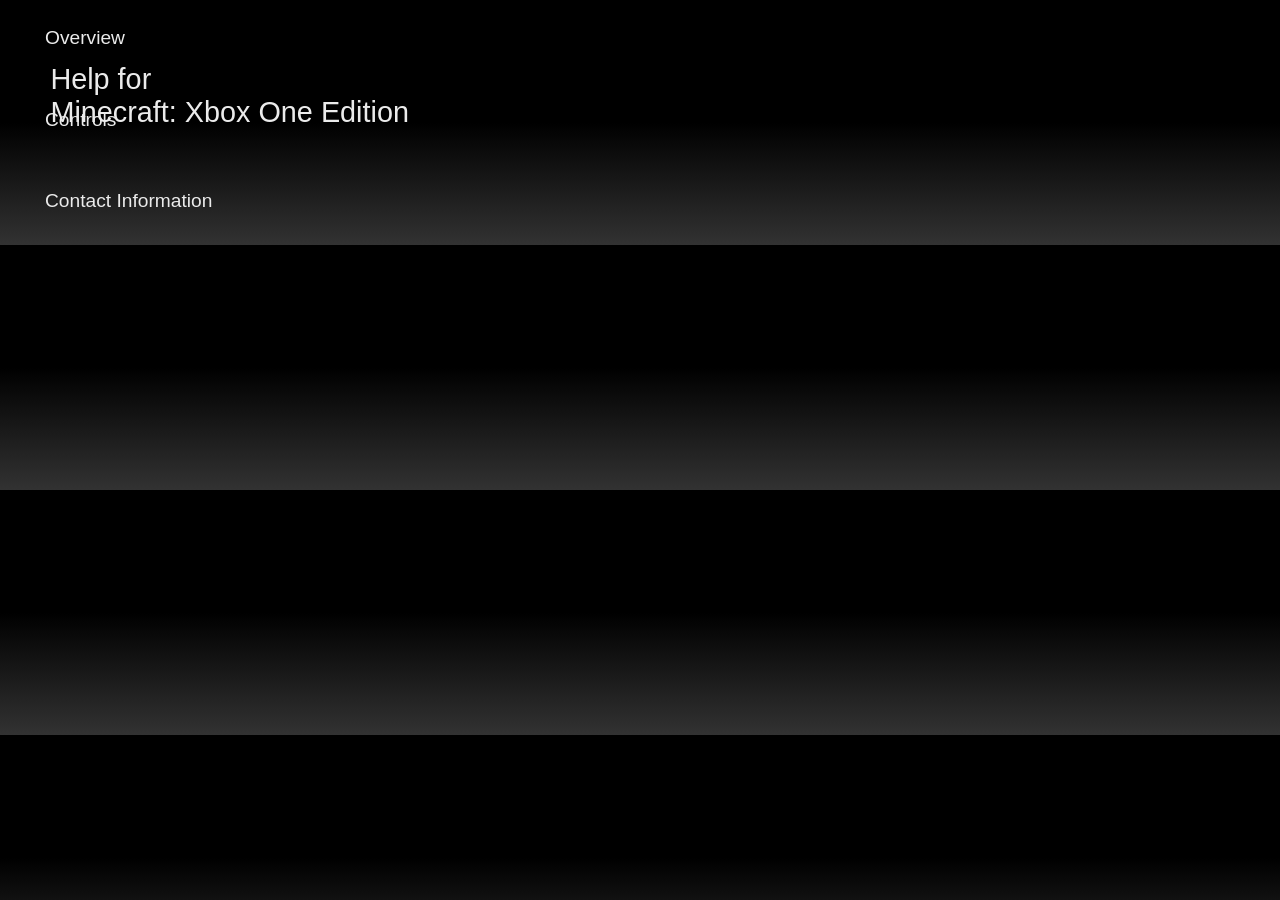
<file: index.html>
﻿<!DOCTYPE html>
<html>
<head>
    <title>Game Help</title>
    <link rel="Stylesheet" type="text/css" href="main.css" />
    <link rel="Stylesheet" type="text/css" href="skin.css" />
    <link rel="Stylesheet" type="text/css" href="external/start.ui.xboxlive.com/assets/public/help/css/gameControllerIcons_32x.css" />
    <link rel="Stylesheet" type="text/css" href="external/start.ui.xboxlive.com/assets/public/help/css/help.css" />

    <!-- viewport meta is required to get correct browser size on some mobile devices using SmartGlass. 
        Failure to specify viewport meta may cause reporting of extreme sizes for phone screens i.e. 1200 x 1500 instead of 480x640 -->
    <meta name="viewport" content="width=device-width" />

    <link href="snapped.css" rel="stylesheet" media="screen and (orientation:portrait)  and (min-width: 336px) and (max-width: 480px) and (min-height: 901px) and (max-height: 1080px)" type="text/css" />
    <link href="mobile.css" rel="stylesheet" media="screen and (orientation:portrait)  and (max-height: 900px) " type="text/css" />
    <link href="mobile.css" rel="stylesheet" media="screen and (orientation:portrait)  and (min-height: 1081px) " type="text/css" />
    <link href="mobile.css" rel="stylesheet" media="screen and (orientation:portrait)  and (max-width: 335px) and (min-height: 901px) and (max-height: 1080px)" type="text/css" />
    <link href="mobile.css" rel="stylesheet" media="screen and (orientation:portrait)  and (min-width: 481px) and (min-height: 901px) and (max-height: 1080px)" type="text/css" />
    <link href="tablet.css" rel="stylesheet" media="screen and (orientation:landscape) and (max-height: 900px) " type="text/css" />
    <link href="tablet.css" rel="stylesheet" media="screen and (orientation:landscape) and (min-height: 1081px) " type="text/css" />
    <link href="tablet.css" rel="stylesheet" media="screen and (orientation:landscape) and (max-width: 1430px) and (min-height: 901px) and (max-height: 1080px)" type="text/css" />
    <link href="tablet.css" rel="stylesheet" media="screen and (orientation:landscape) and (min-width: 1930px) and (min-height: 901px) and (max-height: 1080px)" type="text/css" />

    <!-- Third party scripts and code linked to or referenced here are licensed to you by the third parties that own such code, not by Microsoft, see ASP.NET Ajax CDN Terms of Use – external/www.asp.net/ajaxlibrary/CDN.ashx.html -->
    <script src="external/ajax.aspnetcdn.com/ajax/jQuery/jquery-1.9.1.min.js"></script>

    <script src="external/start.ui.xboxlive.com/assets/public/Microsoft.XboxJS.1.0/js/base.js"></script>
    <script src="external/start.ui.xboxlive.com/assets/public/Microsoft.XboxJS.1.0/js/xbox.js"></script>

</head>
<body>
    <!--this name anchor creates a default location to return to from other navigation-->
    <a name="TOC"></a>
    <section>
        <article id="TOC" class="helpMenu">
            <nav class="contentPanel">
                <header class="articleTitle">
                    Help for 
               <div class="articleTopic">Minecraft: Xbox One Edition</div>
                </header>
                <ul class="navLinks">
                    <li>
                        <a href="#article1000" class="contentLink win-focusable" data-win-voice="{srcElement:select('this')}">Overview</a>
                    </li>
                    <li>
                        <a href="#article1001" class="contentLink win-focusable" data-win-voice="{srcElement:select('this')}">Controls</a>
                    </li>
                    <li>
                        <a href="#article1002" class="contentLink win-focusable" data-win-voice="{srcElement:select('this')}">Contact Information</a>
                    </li>
                </ul>
            </nav>
            <div class="helpContent">
                <!--deliberately empty but you can add placeholder contents here if needed-->
            </div>
        </article>
    </section>

    <section class="articles">

	
		<a name="article1000"></a>
		<article id="article1000">
			<nav class="contentPanel">
				<a class="backLink win-focusable" href="#TOC" title="Back to menu" data-win-voice="{phrase:'Back', srcElement:select('this')}"></a>
                <div class="articleTitle">
                    <div class="articleTopic">Overview</div>
                </div>
                <div class="panelButtons">
                    <button class="pageButton previous win-focusable" data-win-voice="{srcElement:select('this')}">Previous</button>
                    <button class="pageButton next win-focusable" data-win-voice="{phrase:'Next',srcElement:select('.nextButtonText')}"><span data-format="Page {0} of {1}" class="pageCounter"></span><span class="nextButtonText">Next</span></button>
                </div>
                <span data-format="Page {0} of {1}" class="pageCounter"></span>
            </nav>
            <div class="helpContent">
                Minecraft is a game about placing blocks and building anything you can imagine. At night, monsters come out, so be sure to build a shelter before that happens.
				<br/><br/>
				The game includes a full tutorial that we recommend following if this is your first time playing.
				It also has pop-up messages to help with your initial learning experience and, if you need help with something specific, there is a comprehensive section titled "How to Play,"
				along with many customizable settings that you can find in the Help & Options menu.
                <span class="endMark"></span>
            </div>
        </article>
		
		<a name="article1001"></a>
		<article id="article1001">
			<nav class="contentPanel">
				<a class="backLink win-focusable" href="#TOC" title="Back to menu" data-win-voice="{phrase:'Back', srcElement:select('this')}"></a>
                <div class="articleTitle">
                    <div class="articleTopic">Controls</div>
                </div>
                <div class="panelButtons">
                    <button class="pageButton previous win-focusable" data-win-voice="{srcElement:select('this')}">Previous</button>
                    <button class="pageButton next win-focusable" data-win-voice="{phrase:'Next',srcElement:select('.nextButtonText')}"><span data-format="Page {0} of {1}" class="pageCounter"></span><span class="nextButtonText">Next</span></button>
                </div>
                <span data-format="Page {0} of {1}" class="pageCounter"></span>
            </nav>
            <div class="helpContent">
				<img src="controls\DurangoPixelController.png" alt="Xbox One Controller"/>
				
				<br/><br/><b>Default configuration:</b><br/><br/>
				<div>
					<style>
						.column
						{float:left; width:50%; min-width:280px;}
						.icon-wrapper
						{width:50px; display: inline-block; vertical-align:middle;}
					    .content
                        {clear: left;}
					</style>
				
					<div class="column">
						<div class="icon-wrapper"><img src="controls\ButtonA.png" alt="" width="75%" height="75%"/></div>Jump<br/>
						<div class="icon-wrapper"><img src="controls\ButtonB.png" alt="" width="75%" height="75%"/></div>Drop<br/>
						<div class="icon-wrapper"><img src="controls\ButtonX.png" alt="" width="75%" height="75%"/></div>Craft<br/>
						<div class="icon-wrapper"><img src="controls\ButtonY.png" alt="" width="75%" height="75%"/></div>Inventory<br/>
						<div class="icon-wrapper"><img src="controls\ButtonLeftBumper.png" alt="" width="75%" height="75%"/></div>Cycle held item<br/>
						<div class="icon-wrapper"><img src="controls\ButtonRightBumper.png" alt="" width="75%" height="75%"/></div>Cycle held item<br/>
					</div>
					<div class="column">
						<div class="icon-wrapper"><img src="controls\ButtonLeftTrigger.png" alt="" width="75%" height="75%"/></div>Use<br/>
						<div class="icon-wrapper"><img src="controls\ButtonRightTrigger.png" alt="" width="75%" height="75%"/></div>Action<br/>
						<div class="icon-wrapper"><img src="controls\ButtonLeftStick.png" alt="" width="75%" height="75%"/></div>Move/Sprint<br/>
						<div class="icon-wrapper"><img src="controls\ButtonLS.png" alt="" width="75%" height="75%"/></div>Change camera mode<br/>
						<div class="icon-wrapper"><img src="controls\ButtonRightStick.png" alt="" width="75%" height="75%"/></div>Sneak/Look<br/>
						<div class="icon-wrapper"><img src="controls\ButtonBack.png" alt="" width="75%" height="75%"/></div>Players/Invite<br/>
					</div>
                </div>
                <div class="content">
                Alternative controller layouts are also available, including left-handed options and inverted look.
                </div>
            </div>


        </article>
	
	
		<a name="article1002"></a>
		<article id="article1002">
			<nav class="contentPanel">
				<a class="backLink win-focusable" href="#TOC" title="Back to menu" data-win-voice="{phrase:'Back', srcElement:select('this')}"></a>
                <div class="articleTitle">
                    <div class="articleTopic">Contact Information</div>
                </div>
                <div class="panelButtons">
                    <button class="pageButton previous win-focusable" data-win-voice="{srcElement:select('this')}">Previous</button>
                    <button class="pageButton next win-focusable" data-win-voice="{phrase:'Next',srcElement:select('.nextButtonText')}"><span data-format="Page {0} of {1}" class="pageCounter"></span><span class="nextButtonText">Next</span></button>
                </div>
                <span data-format="Page {0} of {1}" class="pageCounter"></span>
            </nav>
            <div class="helpContent">
				Website: {*WEBSITE*}
				<br/><br/>
				Email: {*EMAIL_ADDRESS*}
				<br/><br/>
				Phone numbers: {*LOCALE*} {*PHONE_NUMBER*}
                <span class="endMark"></span>

            </div>

        </article>
    </section>

    <!-- This script is for use with the sample manual HTML above. At your discretion, you can download a copy of this script
         and modify it, if you decide to make significant changes to the sample. -->
    <script src="external/start.ui.xboxlive.com/assets/public/help/js/helpSample.js"></script>
    <!-- This script is required for all Help manuals, including custom manuals. -->
    <script src="external/start.ui.xboxlive.com/assets/public/help/js/help.js"></script>
</body>
</html>
</file>
<file: main.css>
﻿/*standard plus html5 specific resets*/
html, body, body div, span, object, iframe, h1, h2, h3, h4, h5, h6, p, blockquote, pre, abbr, address, cite, code, del, dfn, em, img, ins, kbd, q, samp, small, strong, sub, sup, var, b, i, dl, dt, dd, ol, ul, li, fieldset, form, label, legend, table, caption, tbody, tfoot, thead, tr, th, td, article, aside, figure, footer, header, hgroup, menu, nav, section, time, mark, audio, video
{
    margin: 0;
    padding: 0;
    border: 0;
    outline: 0;
    vertical-align: baseline;
    background: transparent;
}

article, aside, figure, footer, header, hgroup, nav, section
{
    display: block;
}

img, object, embed
{
    max-width: 100%;
}

/*end resets*/

/*setting default font size so that 1 em will approximately equal 10 pixels and so that we can use media queries to scale the fonts*/
body
{
    height:100%;
    font-size: 62.5%;
    overflow: hidden;
}

button
{
    /*button is a special case and gets a default font size from the browser so we reset it to the same font-size as it's parent container*/
    font-size: 1em;
}

a
{
  text-decoration: none;
}

article
{
    overflow: hidden;
}

.articles article
{
    margin-top: 0;
    display: none;
}

.contentPanel li
{
    list-style-type: none;
}

article
{
    position: relative;
}

.menuLink {} /* marker class for links to menu pages */
.contentLink {} /* marker class for content pages */

.contentPanel
{
    width: 388px;
    height: 900px;
    background-color: #222222;
    color: #ebebeb;
    float: left;
    padding: 64px 28px 64px 64px;
    vertical-align: top;
    font-size:2.4em;
}

.helpContent
{
    height: 794px;
    overflow: hidden;
    background-color: #282828;
    padding: 136px 64px 64px 64px;
    -moz-column-count: auto; /* Firefox - SmartGlass and console do not need these -moz-XXXX, but if help rendered on regular desktop it could be FF */
    -webkit-column-count: auto; /* Safari and Chrome */
    column-count: auto;
    -moz-column-width: 344px;
    -webkit-column-width: 344px;
    column-width: 344px;
    -moz-column-gap: 80px; /* Firefox */
    -webkit-column-gap: 80px; /* Safari and Chrome */
    column-gap: 80px;
    /*without this property the columns will always try to have the same amount of content each. 
    Using auto if you set the height it will only fill as needed*/
    -webkit-column-fill: auto;
    -moz-column-fill: auto;
    column-fill: auto;
    font-size:2.4em;
    line-height:1.5;
    position: relative;
}

.contentPanel .articleTitle
{ 
    font-family: Segoe UI Light, Segoe UI Regular,HelveticaNeue, Droid Sans, Arial, Sans-Serif;
    font-weight: 100;
    font-size:1.5em;
    margin-top:10px;
     margin-bottom:32px;
}

.contentPanel .articleTopic
{
    font-family: Segoe UI Regular,HelveticaNeue, Droid Sans, Arial, Sans-Serif;
    font-weight: normal;
    /*Because we reset font family here we have to also reset the size or it will get the default body font size. 1em here means the same as it's parent*/
    font-size:1em;
   
}

.panelRule
{
    color: #ebebeb;
}

.panelButtons
{
    /*if there are additional buttons or other elements in the panel you'll need to adjust this value*/
    margin-top: 680px;
    margin-left: 28px;
}


/**********button state formats***********/
.navLinks a 
{
    border-bottom:solid 4px #ebebeb;
    background-color: rgba(235, 235, 235, 0); 
    width: 432px;
    height: 108px; /*height 108px is the value that includes the focused border.*/
    outline: 4px solid rgba(235, 235, 235, 0);
    line-height: 2.4em;
    padding: 36px 0 0 18px;
}

.navLinks a:focus, .pageButton:focus
{
    background-color: rgba(235, 235, 235, 0.1); 
    outline-color: rgba(235, 235, 235, 1); 
    border-color:rgba(235, 235, 235, 0); 
}

.navLinks a:hover:not(:focus)
{
    background-color: transparent;
    outline: solid 4px rgb(107, 107, 107);
    border-bottom:solid 4px transparent;
}

.pageButton
{
    height: 90px;
    color: #ebebeb;  
    text-align: left;
    line-height: 140px;
    width: 178px;
    margin: 0 10px 0 0;
    -ms-attraction: 0% 0% 0% 0%;
    border: 1px solid #ebebeb;
    background-color: rgba(235, 235, 235, 0); 
    outline: 4px solid rgba(235, 235, 235, 0);   
}

 .pageButton:hover:not(:focus) 
 {
    background-color: transparent;
    outline: solid 4px rgb(107, 107, 107); 
    border:none;
 }

.pageButton.next
{
   line-height: 46px;
   float: right;
}

.panelButtons .pageCounter 
{
   display:block;
   height:2em;
   overflow:hidden;
}

.pageCounter
{
   display:none;
}

.win-voice-activelistening .pageCounter
{
   display:none;
}

 .pageButton.previous
 {
    float: left;
 }

.contentPanel .backLink
{
    background: transparent url(left_arrow.png) no-repeat 28px 62px;
    display: block;
    height: 5.1em;
    width: 5.1em;
    margin: -60px 0 0 -24px;
    background-size: 49%;
    font-size:1em;
}

.contentPanel .backLink:hover
 {
    background-color: transparent;
 }

.contentPanel .backLink:focus
 {
    background: transparent url(left_arrow_hoverFocus.png) no-repeat 28px 62px;
    background-size: 49%;
    outline:0;
 }



.contentPanel a
{
   display: inline;
   line-height: 1;
   color: #ebebeb;
   -ms-attraction: 0% 0% 0% 0%;
}

.helpMenu li a
{
    color: #ebebeb;
    height:4em;
    width: 100%;
    display: block;
    line-height: 4em;
    margin:0 0 0 -59px;
    padding:0 25px 0 56px;
    -ms-attraction: 0% 0% 0% 0%;
}

.endMark
{
    /*this empty element is given a width so that it will stretch to fill the last column as needed*/
    visibility: hidden;
    display: block;
    height: 1px;
    width: 100%;
    break-before: column;
}

/*note that we use absolute postitioning here instead of static so we reset the margin to 0*/
article .contentPanel .panelButtons
{
    position: absolute;
    margin: 0;
    bottom: 44px; /* safe region area */
    left: 64px; /* safe region area on the left: 64px */
    width: 386px;
}

/* The following styles are only applied when voice commands are in use on the console */
.win-voice-activelistening[data-win-voice]
{
    color: green;
}
</file>
<file: skin.css>
﻿
/* This file is intended to contain rules that will allow "skinning" of your manual by changeing the colors, fonts and background images. You should not place any rules here
that modify positioning or size or other layout properties*/

body
{
  /*these are the standard fallbacks that are design approved for the majority of the supported devices.*/
  font-family:Segoe UI Regular,HelveticaNeue, Droid Sans, Arial, Sans-Serif;
  
  /*add your skin background here if needed
   background:#000 url(background.png) fixed no-repeat 0 20%;  
  */  

  color:#ebebeb; /*xboxwhite*/
  background-color:#222222;
}

/*this would for example override the white background and text color on active links*/
.pageButton:hover, .contentPanel a:hover
{
    /*background-color: #ee4036;
    color:#222;*/
}

/*and this would modify the focus outline*/
a:focus, a:hover, button:focus, button:hover
{
   /*outline:thick double #ee4036;*/
}


article a.articleTitle, article a.articleTitle:visited 
{
    color:#6b6b6b;
}

/*Here's an example of using this file to skin based upon a media query, in this case it will work on smartglass tablet devices
 Note: this is a duplicate of the media query used inline in the html to load tablet.css for the index page*/
@media (orientation:landscape) and (max-height: 900px),
(orientation:landscape) and (min-height: 1081px),
(orientation:landscape) and (max-width: 1430px) and (min-height: 901px) and (max-height: 1080px),
(orientation:landscape) and (min-width: 1930px) and (min-height: 901px) and (max-height: 1080px)
{
   /*This would add a background image to the content panel in tablets only. Note: you need an additional selector to give this rule 
   enough weight to override the existing in tablet.css*/ 
  .articles  article:not(.helpMenu) .contentPanel 
    {
        /*background: url("Forza_Left.png") no-repeat transparent 24px 60px;*/
    }
}
</file>
<file: external/start.ui.xboxlive.com/assets/public/help/css/gameControllerIcons_32x.css>
/* Mirrored third-party resource placeholder. Download blocked in this environment (HTTP 403 via proxy). */
</file>
<file: external/start.ui.xboxlive.com/assets/public/help/css/help.css>
/* Mirrored third-party resource placeholder. Download blocked in this environment (HTTP 403 via proxy). */
</file>
<file: snapped.css>
﻿body
{
    width: 480px;
}

.contentPanel .articleTitle
{ 
    height: 3.75em;
    width: 100%;
    overflow: hidden;
    margin-top:12px;
}

/*if the element is a main menu or a sub menu hide the placeholder element to the right*/
.helpMenu .helpContent
{
    display: none;
}

nav.contentPanel
{
    padding: 64px 64px 64px 28px;
}

/*if in snapped we need to modify the positioning scheme to allow us to insert the contents between existing nav elements*/
article .helpContent
{
    height: 616px;
    overflow: hidden;
    background-color: transparent;
    padding: 0 0 0 28px;
    position: absolute;
    left: 0px;
    top: 10em;
    column-width: 424px;
}

article .contentPanel
{
    height: 100%;
}

article .contentPanel .panelButtons
{
   left: 28px; /* safe region area on the right side: 480 - 28 - 386 ~ 64px */
}

/*in snapped the safe area is on the right so these need to be different than in main.css*/
.helpMenu li a
{
    margin:16px -22px 0 -22px;
    padding:0 56px 0 22px;
}
</file>
<file: mobile.css>
﻿/*modify the base font size for mobile devices*/
 body
{
    /*bumping up the font-sizes for higher res displays*/
    font-size:54%;
    
}

@media (max-width: 336px)
{
    body
    {
        font-size: 44%;
    }

    article.helpMenu li a
    {
        height:2.25em;
        line-height:2.25em;
    }
      
}

/*for odd Android aspect ratios*/
@media (max-width: 385px) and (min-width:337px) and (max-height:520px)
{
     body
    {
        font-size: 44%;
    }

    article.helpMenu li a
    {
        height:2em;
        line-height:2em;
    }
   
}


/*gradient for smartglass UI*/
body 
{
   /*gradient for smartglass UI*/
   background: -webkit-linear-gradient(top, #000000 50%, #323232); /* Safari and Chrome*/
   background: -moz-linear-gradient(top, #000000 50%, #323232);/*Firefox*/
   background: -ms-linear-gradient(top, #000000 50%, #323232);/*IE*/
}

/*if the element is a main menu or a sub menu hide the placeholder element to the right*/
.helpMenu .helpContent
{
    display: none;
}

article .helpContent
{
    height: 75%;
    background-color: transparent;
    padding: 0;
    margin: 0;
    position: absolute;
    top: 5em;
    left: 5%;
    width: 90%;
    overflow: auto;
    -webkit-overflow-scrolling: touch;
    line-height:1;
}

article .contentPanel
{
    width: 96%;
    height: 100%;
    padding: 0px 2% 1em 2%;
    overflow:hidden;
}

article .helpContent
{
   top:7em;
   height: 65%;
}

.contentPanel .backLink
{
    background-position-x: 1em;
    background-position-y: 1em;
    /*need to resize the back button due the change in font size for retina displays*/
    background-size:75%;
    background-position:.15em .5em;
    height:2.5em;
    width:2.5em;
    float: left;
    margin: 0px;
}

/*note you must re-initialize any background properties if you swap images*/
.contentPanel .backLink:focus
{
    background-position-x: 1em;
    background-position-y: 1em;
    background-size:75%;
    background-position:.15em .5em;
}

.articles article:not(.helpMenu) .articleTitle 
{
    margin-top: 1.9em;
    margin-left: .35em;
    height: 2.25em;
    
}

article .contentPanel .articleTitle
{
    margin-top:.25em;
    left: 2em; 
    display: block;
    width: 70%;
    max-height: 3.8em;
    overflow: hidden;  
}

article .contentPanel .navLinks
{
    clear: both;
}

.helpMenu li a
{
    height: 2.75em;
    line-height: 2.75em;
}

/*remove controller button states*/
.navLinks a, .navLinks a:focus, .navLinks a:hover:not(:focus) 
{
   
    border:none;
    background-color: transparent;
    outline:0; 
    box-shadow:none; 
}


article .contentPanel .panelButtons
{
   display: none;
}

.pageCounter
{
   display:block;
   position:fixed;
   bottom:.15em;
   
   right:.5em;
}
</file>
<file: tablet.css>
﻿body
{
   font-size:50%;
   /*gradient for smartglass UI*/
   background: -webkit-linear-gradient(top, #000000 50%, #323232); /* Safari and Chrome*/
   background: -moz-linear-gradient(top, #000000 50%, #323232);/*Firefox*/
   background: -ms-linear-gradient(top, #000000 50%, #323232);/*IE*/
}

/*for smaller android tablets the line height prevents showing all 6 items*/
@media (max-height:595px) 
{
  body
    {
        font-size:44%;
    }

  .helpMenu li a
    {
        height:2.5em;
        line-height: 2.5em;
    }
}

article .contentPanel
{
    padding: 0 0 0 48px;
    position: relative;
    top: 20%;
    height: 80%;
    width:300px;
    background-color:transparent;
}

article:not(.helpMenu) .contentPanel 
{
    background:url("sg_logo_20.png") no-repeat transparent 56px 110px;
}

article .contentPanel .panelButtons
{
   display: none;
}

.pageCounter
{
    display: block;
    position: fixed;
    right: 2em;
    bottom: .5em;
    left: auto;
}

article .helpContent
{
    position: relative;
    height: 70%;
    top: 20%;
    padding: 2% 144px 2% 64px; /* right padding set to be higher than column-gap to allow "peek" (part of next column showing up next to full column). */
    background-color: transparent;
    overflow: auto;
    -webkit-overflow-scrolling: touch;
    line-height:1;
}

article .contentPanel .backLink
{
    position: fixed;
    top: 1em;
    left: 1em;
    margin: 0;
    background-position-y:2.25em;
}

/*note you must re-initialize any background properties if you swap images*/
article .contentPanel .backLink:focus 
{
     background-position-y:2.25em;
}
.articles article:not(.helpMenu) .articleTitle 
{
    top: 3.8em;
    left: 1.5em;
    height: 2em;
}
#TOC .articleTitle 
{
    left:1.75em;
}
article .contentPanel .articleTitle
{
    position: fixed;
    top: 1.85em;
    left: 4em;
    height: 3em;
    display: block;
    width: 70%;
    overflow: hidden;
}

.helpMenu li a
{
    width: 100%;
    display: block; 
    padding-bottom:.25em;
}

/*remove controller button states*/
.navLinks a, .navLinks a:focus, .navLinks a:hover:not(:focus) 
{
   
    border:none;
    background-color: transparent;
    outline:0;  
    box-shadow:none;
}
</file>
